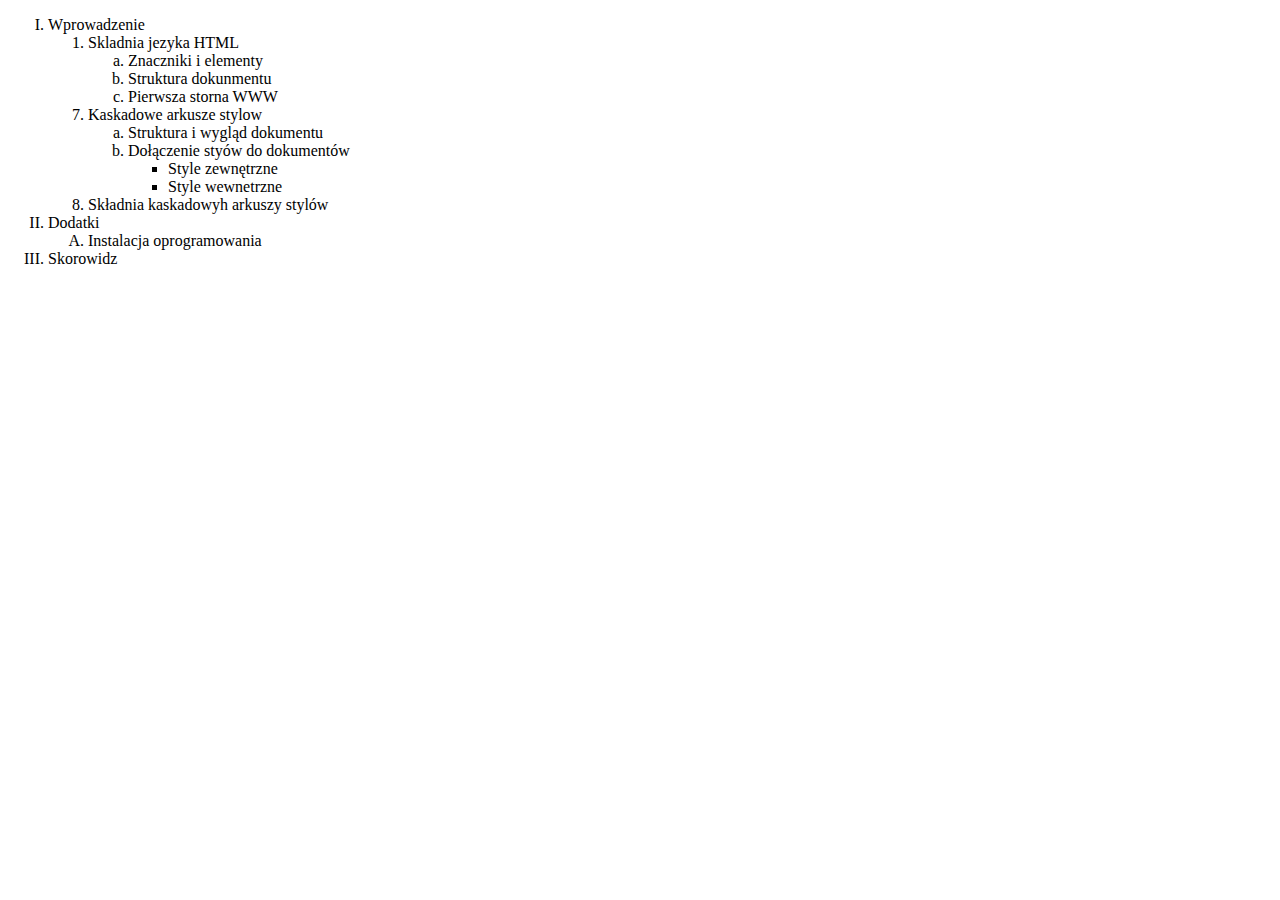
<file: index.html>
<!DOCTYPE html>
<html lang="en">
<head>
    <meta charset="UTF-8">
    <meta http-equiv="X-UA-Compatible" content="IE=edge">
    <meta name="viewport" content="width=device-width, initial-scale=1.0">
    <title>listy</title>
</head>
<body>
    <ol>
        <li type=I>Wprowadzenie</li>
        <ul>
        <li type=1>Skladnia jezyka HTML      <!-- Spójrz, zamykający znacznik </li> nie jest tutaj umieszczony -->
          <ol type="a">
            <li>Znaczniki i elementy </li>
            <li>Struktura dokunmentu </li>
            <li>Pierwsza storna WWW</li>
          </ol>
        </li> 
    </ul>      
    <ol start="7">
        <li type=1>
        Kaskadowe arkusze stylow
    </li>
    <ul>
     <li type=a>Struktura i wygląd dokumentu </li>
     <li type=a>Dołączenie styów do dokumentów </li>
     
     <ul>
      <li style=square>Style zewnętrzne</li>
      <li>Style wewnetrzne </li>
    </ul>
   
  </ul>
  <li>Składnia kaskadowyh arkuszy stylów </li>
    </ol>     
    <li type=I>Dodatki</li>  
    <ul>
      <li type=A> Instalacja oprogramowania </li>      
  </ul>    
  <li type=I>Skorowidz</li>  
      </ol>
</body>
</html>
</file>
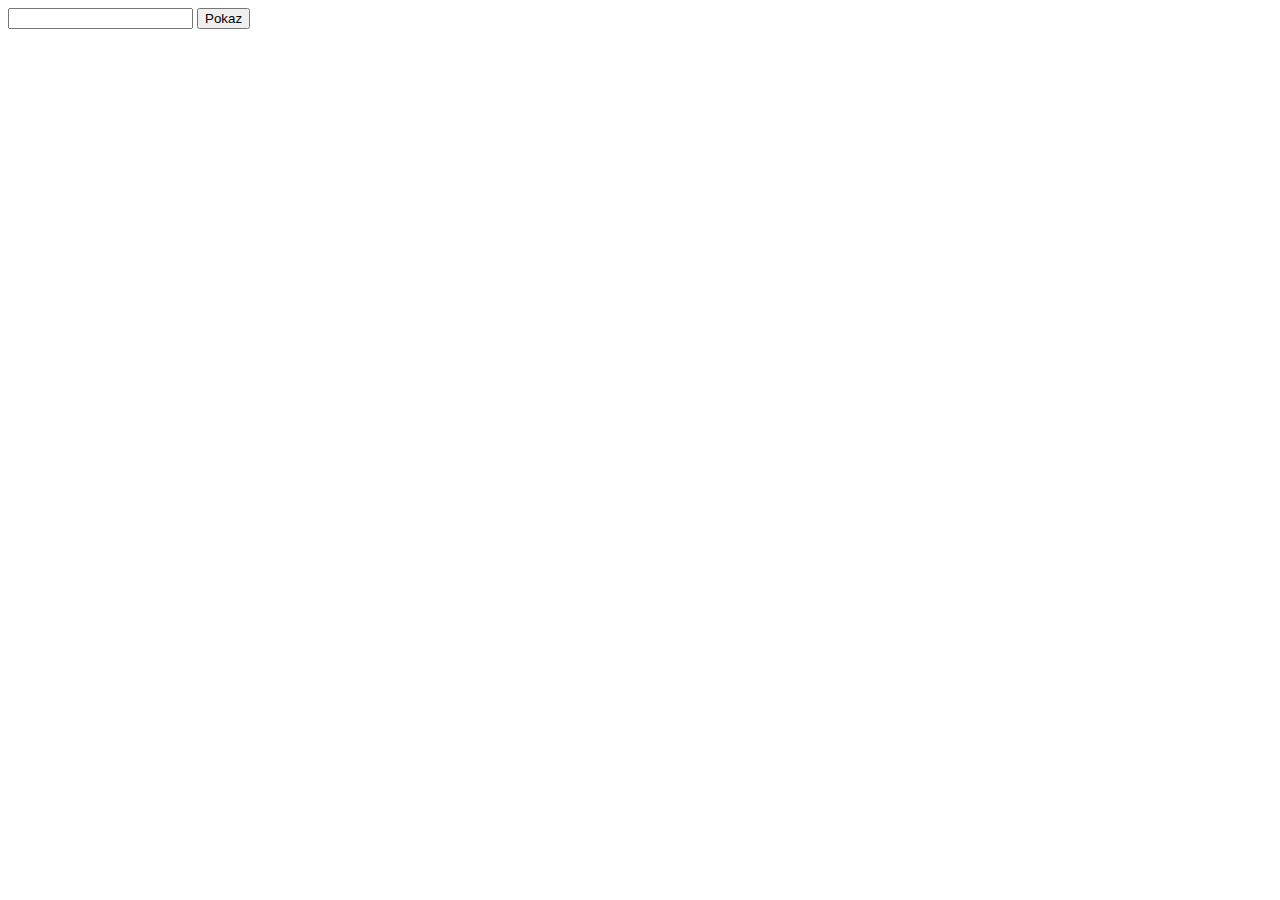
<file: lekcja.html>
<!DOCTYPE html>
<html lang="en">
<head>
    <meta charset="UTF-8">
    <meta http-equiv="X-UA-Compatible" content="IE=edge">
    <meta name="viewport" content="width=device-width, initial-scale=1.0">
    <title>Document</title>
</head>
<body>
    <form action="">
        <input type="text" name="pole"/>
        <button type="submit">Pokaz</button>
    </form>
    <div class="wynik"></div>
    <script> 
        
        //odwolujemy sie do formularza , pobieramy teen formularz
        const formularz = document.querySelector('form'); 

        //odwolujemy sie do naszego diva o klasie wynik 
        const div = document.querySelector('.wynik');

        //przypisujemy zdarzenia do naszego formularza , które uruchomii funkcje przez przegladarke ,zdarzenie nazywa sie submit 
    formularz.addEventListener('submit', (e)=> {
        //zatrzymujemy domyslna akcje przegladarki 
        e.preventDefault();
        //odwołujemy sie do pola w formularzu i pobieramy jego wartosc 
        const wartoscPolaFormularza = document.querySelector('input[name="pole"]').value;

        if(wartoscPolaFormularza % 2 == 0){
            div.textContent= 'Liczba jest parzysta';
        }
        else{
            div.textContent='Liczba nie parzysta '
        }

        //wartosc pola formularza w wrzucamy do diva 
       // div.textContent = wartoscPolaFormularza;  

    });
    
    </script>
</body>
</html>
</file>
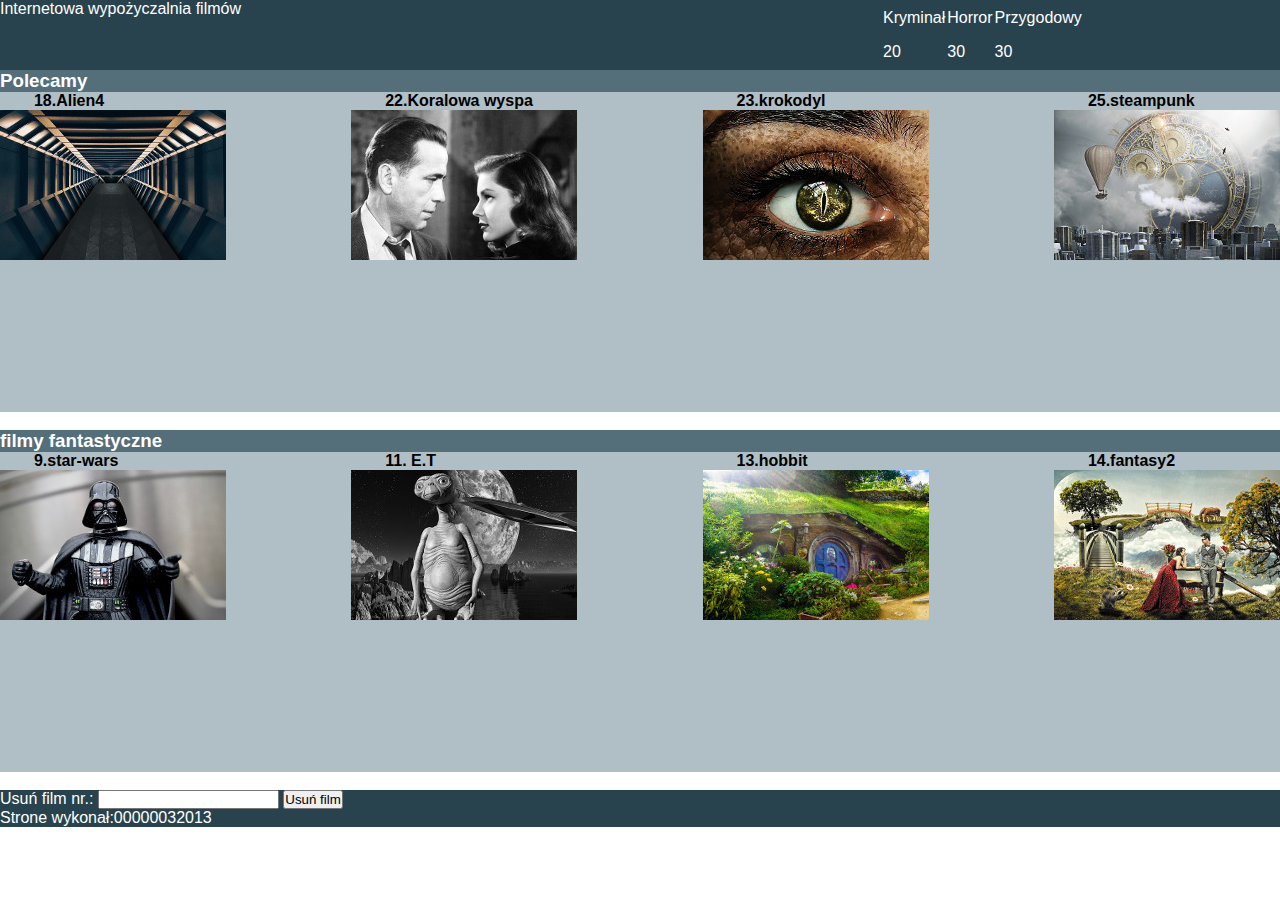
<file: kart/video.html>
<!DOCTYPE html>
<html lang="pl">
<head>
    <meta charset="UTF-8">
    <meta http-equiv="X-UA-Compatible" content="IE=edge">
    <meta name="viewport" content="width=device-width, initial-scale=1.0">
    <title>Video on Demand</title>
    <link rel="stylesheet" href="styl3.css">
</head>
<body>
    <div class="naglo">
    <header>Internetowa wypożyczalnia filmów</header>
    <table>
        <tr>
           <td>Kryminał</td> <td>Horror</td> <td>Przygodowy</td>
        </tr>
        <tr>
           <td>20</td> <td>30</td> <td>30</td>
        </tr>
    </table>
</div>
<h3>Polecamy</h3>
    <section class="banerpolecamy">
        <div class="baner">
          <div>
            <p>18.Alien4</p> 
        <img src="alien.jpg" alt="">
    </div>
    <div>
        <p>22.Koralowa wyspa</p> 
        <img src="koralowa_wyspa.jpg" alt="">
        
</div>
<div>
    <p>23.krokodyl</p> 
        <img src="krokodyl.jpg" alt="">
    </div>
    <div>
        <p>25.steampunk</p> 
        <img src="steampunk.jpg" alt="">
    </div>
</section>
<br>

<section>

    <h3>filmy fantastyczne</h3>
    <div class="banerprawy"></div>
    <section class="banerfantastyczne">
        <div class="baner">
          <div>
            <p>9.star-wars</p> 
        <img src="star-wars.jpg" alt="">
    </div>
    <div>
        <p>11. E.T</p> 
        <img src="et.jpg" alt="">
</div>
<div>
    <p>13.hobbit</p> 
        <img src="hobbit.jpg" alt="">
    </div>
    <div>
        <p>14.fantasy2</p> 
        <img src="fantasy.jpg" alt="">
    </div>

</div>



    </section>
<br>
<footer>
<form action="#" method="post">
    Usuń film nr.:
<input type="name">
<button>Usuń film</button>
    </form>
    Strone wykonał:00000032013
</footer>

    
</body>
</html>
</file>
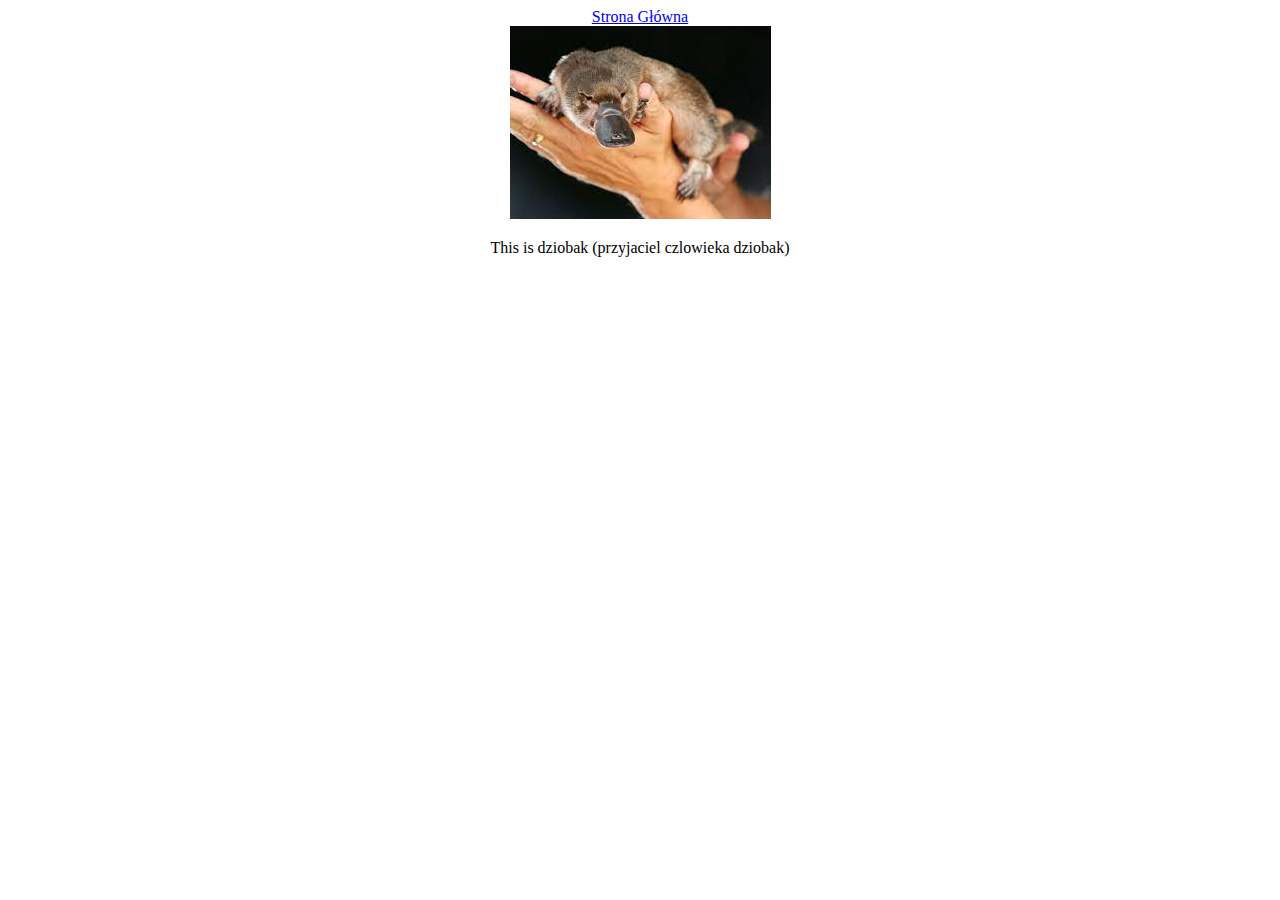
<file: zdadanie hiperlacza/fretka.html>
<!DOCTYPE html>
<html lang="en">
<head>
    <meta charset="UTF-8">
    <meta http-equiv="X-UA-Compatible" content="IE=edge">
    <meta name="viewport" content="width=device-width, initial-scale=1.0">
    <title>Document</title>
</head>
<body>
    <center>
    <a href="strona.html">Strona Główna</a>
    <br>
    <img src="dzbk.jpeg" alt="NULL">
    <p>This is dziobak (przyjaciel czlowieka dziobak)</p>
</center>
</body>
</html>
</file>
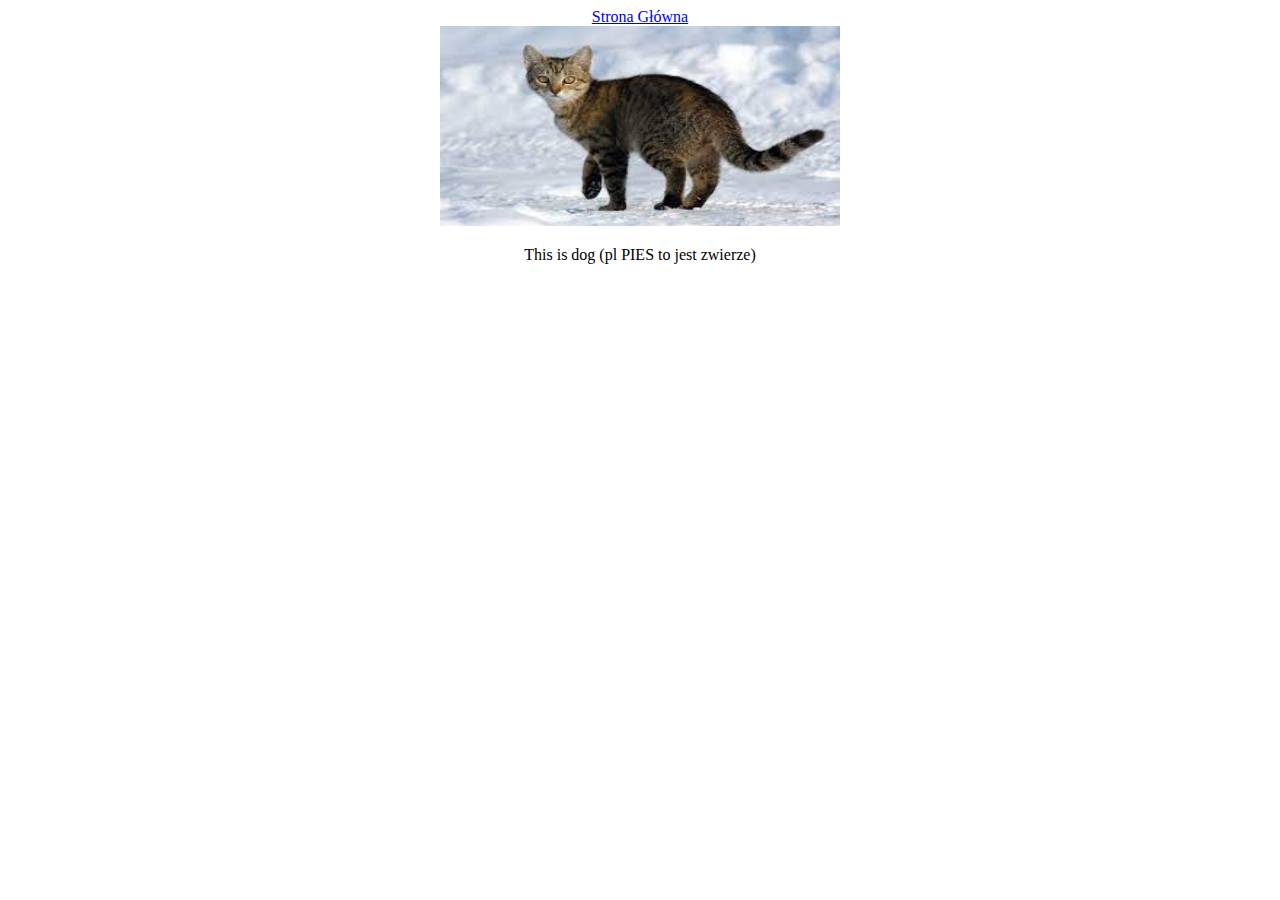
<file: zdadanie hiperlacza/kot.html>
<!DOCTYPE html>
<html lang="en">
<head>
    <meta charset="UTF-8">
    <meta http-equiv="X-UA-Compatible" content="IE=edge">
    <meta name="viewport" content="width=device-width, initial-scale=1.0">
    <title>Document</title>
</head>
<body>
    <center>
    <a href="strona.html">Strona Główna</a>
    <br>
    <img src="kot.jpeg" width="400" height="200" alt="NULL">
    <p>This is dog (pl PIES to jest zwierze)</p>
</center>
</body>
</html>
</file>
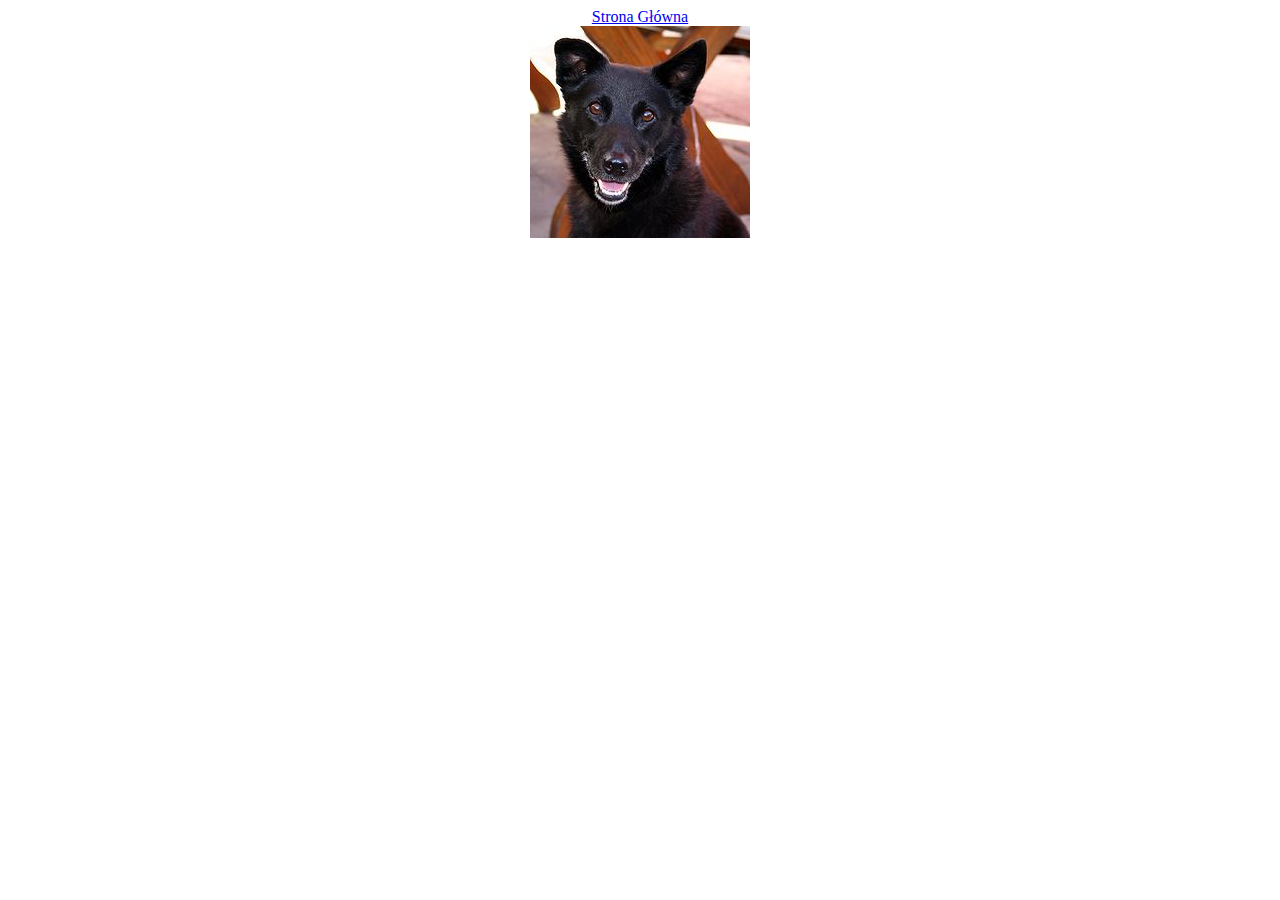
<file: zdadanie hiperlacza/pies.html>
<!DOCTYPE html>
<html lang="en">
<head>
    <meta charset="UTF-8">
    <meta http-equiv="X-UA-Compatible" content="IE=edge">
    <meta name="viewport" content="width=device-width, initial-scale=1.0">
    <title>Document</title>
</head>
<body>
    <center>
    <a href="strona.html">Strona Główna</a>
    <br>
    <img src="szczur.jpg" alt="NULL">
</center>
</body>
</html>
</file>
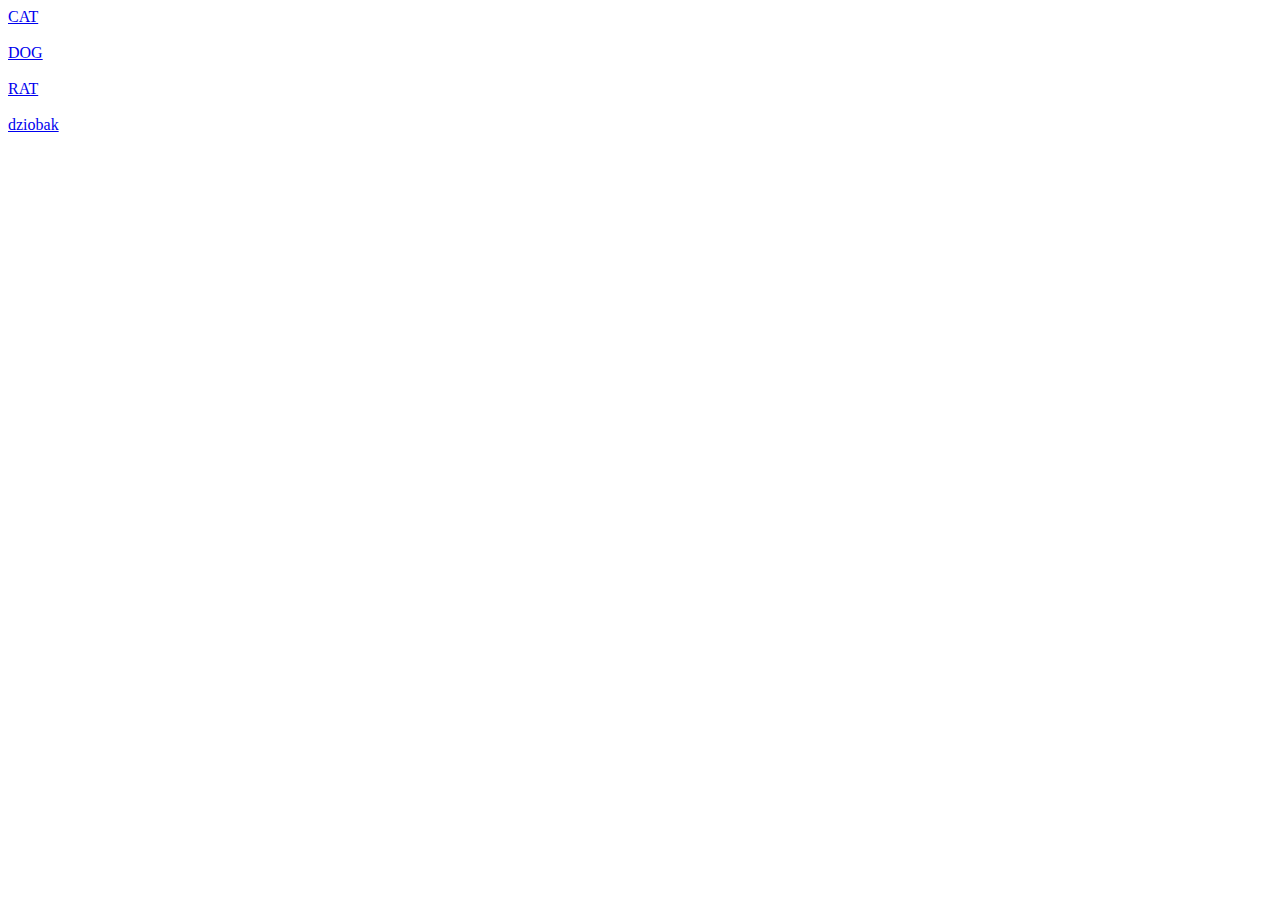
<file: zdadanie hiperlacza/strona.html>
<!DOCTYPE html>
<html lang="en">
<head>
    <meta charset="UTF-8">
    <meta http-equiv="X-UA-Compatible" content="IE=edge">
    <meta name="viewport" content="width=device-width, initial-scale=1.0">
    <title>Document</title>
</head>
<body>
    <a href="kot.html">CAT</a>
    <br><br>
    <a href="pies.html">DOG</a>
    <br><br>
    <a href="szczur.html">RAT</a>
    <br><br>
    <a href="fretka.html">dziobak</a>
    <br>
</body>
</html>
</file>
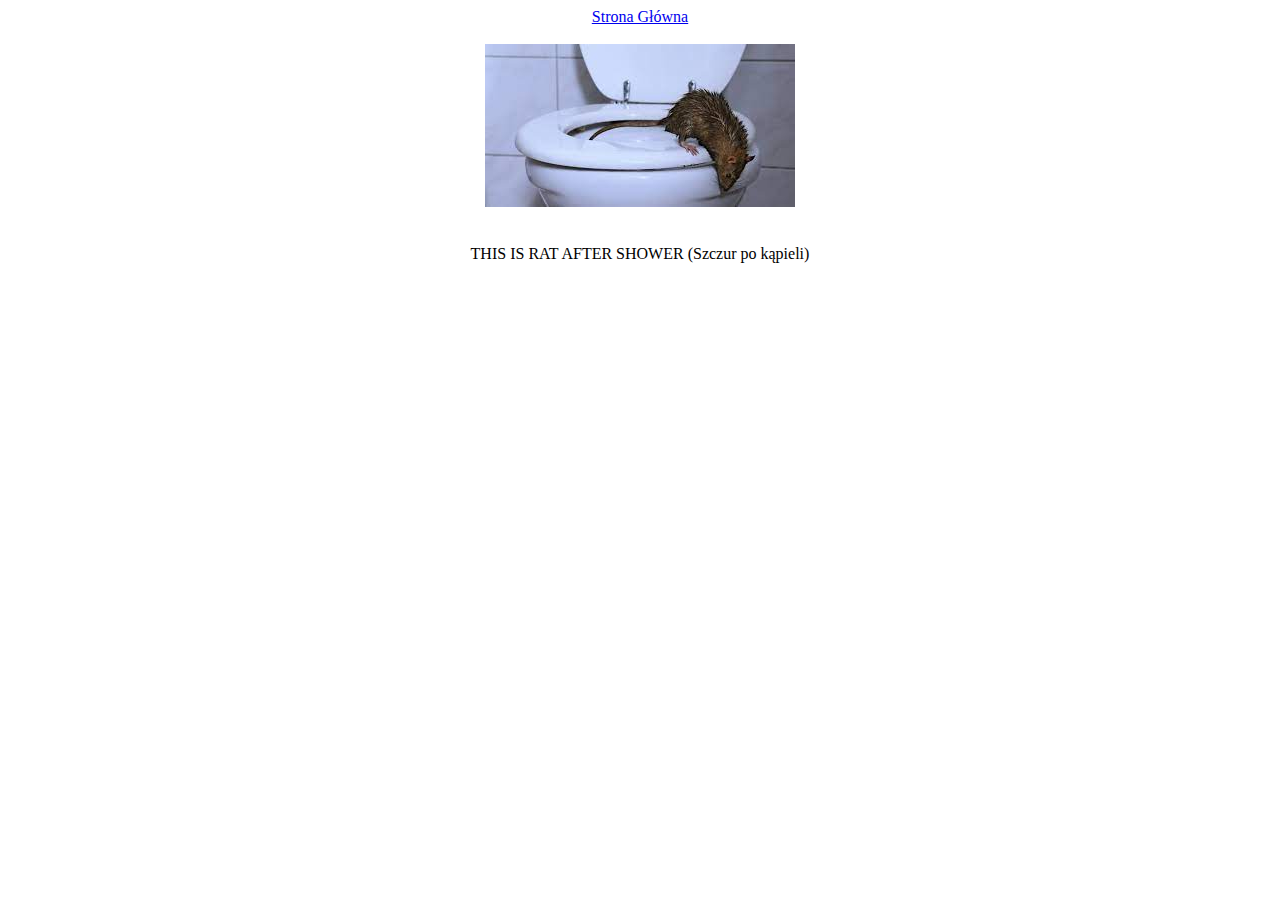
<file: zdadanie hiperlacza/szczur.html>
<!DOCTYPE html>
<html lang="en">
<head>
    <meta charset="UTF-8">
    <meta http-equiv="X-UA-Compatible" content="IE=edge">
    <meta name="viewport" content="width=device-width, initial-scale=1.0">
    <title>Document</title>
</head>
<body>
    <center>
    <a href="strona.html">Strona Główna</a>
    <br><br>
    <img src="szczur2.jpeg" alt="NULL">
    <br><br>
    <p>THIS IS RAT AFTER SHOWER (Szczur po kąpieli)</p>
</center>
</body>
</html>
</file>
<file: kart/styl3.css>
*{
    margin: 0;
    padding: 0;
    font-family: Verdana, Geneva, Tahoma, sans-serif;
}

header{
    background-color: #29434E;
    height: 70px;
    color: white;
    text-align: left;
}
.naglo{
    display: flex;
    background-color: #29434E;
}


h3{
    color: white;
    background-color: #546e7a;
    margin: 0%;
}

.banerpolecamy{
    background-color: #B0BEC5;
    height: 320px;
}

p{
    margin-left: 15%;
    display: flex;
    font-weight: bold;
}
.baner{
    display: flex; 
    justify-content: center;
    justify-content: space-between;
}

.banerfantastyczne{
    background-color: #B0BEC5;
    height: 320px;
}

footer{
    background-color: #29434E;
    color: white;
    
}

table{
    background-color: #29434E;
    color: white;
    margin-left: 50%;
}

.banerprawy{
    overflow: scroll;
}
</file>
